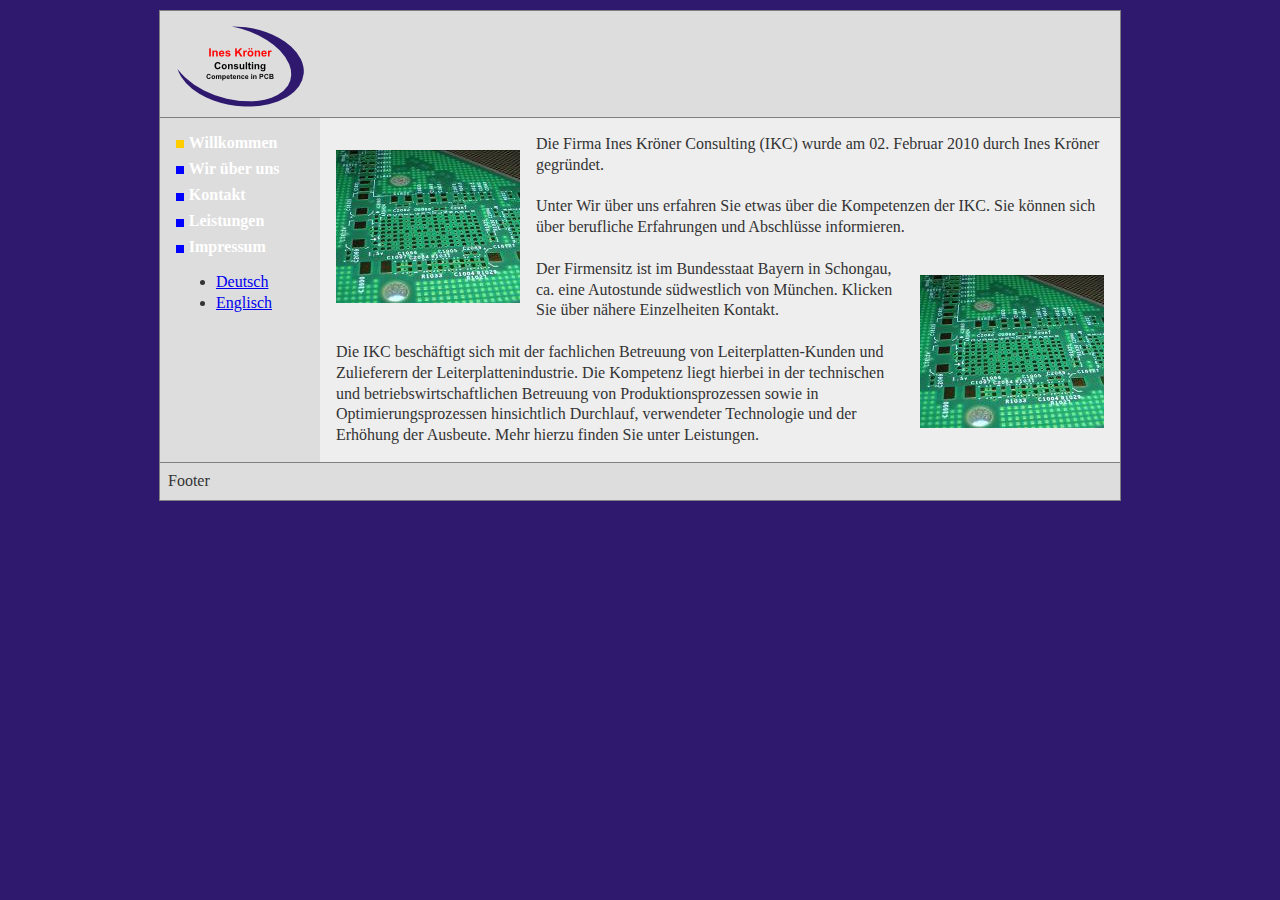
<file: de/index.html>
<html>
<head>
	<link rel="stylesheet" type="text/css" href="../styles/style.css" />
</head>
<body>
	<div id="container">
		<div id="top">
			<div id="logo"><a href="index.html">Ines Kr&ouml;ner Consulting</a></div>
			
		</div>
		<div id="leftnav">
			<ul id="navigation">
				<li id="active"><a href="index.html">Willkommen</a></li>
				<li><a href="about.html">Wir &uuml;ber uns</a></li>
				<li><a href="contact.html">Kontakt</a></li>
				<li><a href="service.html">Leistungen</a></li>
				<li><a href="">Impressum</a></li>
			</ul>
			<ul id="language">
				<li><a href="../de/index.html">Deutsch</a></li>
				<li><a href="../en/index.html">Englisch</a></li>
			</ul>
		</div>
		<div id="content" lang="de">
			<img class="floatleft" src="../images/board.jpg" alt="">
			Die Firma Ines Kr&ouml;ner Consulting (IKC) wurde am 02. Februar 2010 durch Ines Kr&ouml;ner gegr&uuml;ndet.<br /><br />
Unter Wir &uuml;ber uns erfahren Sie etwas &uuml;ber die Kompetenzen der IKC. Sie k&ouml;nnen sich &uuml;ber berufliche Erfahrungen und Abschl&uuml;sse informieren.<br /><br />
			<img class="floatright" src="../images/board.jpg" alt="">
Der Firmensitz ist im Bundesstaat Bayern in Schongau, ca. eine Autostunde s&uuml;dwestlich von M&uuml;nchen. Klicken Sie &uuml;ber n&auml;here Einzelheiten Kontakt.<br /><br />
Die IKC besch&auml;ftigt sich mit der fachlichen Betreuung von Leiterplatten-Kunden und Zulieferern der Leiterplattenindustrie. Die Kompetenz liegt hierbei in der technischen und betriebswirtschaftlichen Betreuung von Produktionsprozessen sowie in Optimierungsprozessen hinsichtlich Durchlauf, verwendeter Technologie und der Erh&ouml;hung der Ausbeute.
Mehr hierzu finden Sie unter Leistungen.
		</div>
		<div id="footer">
		Footer
		</div>
	</div>
</body>
</html>
</file>
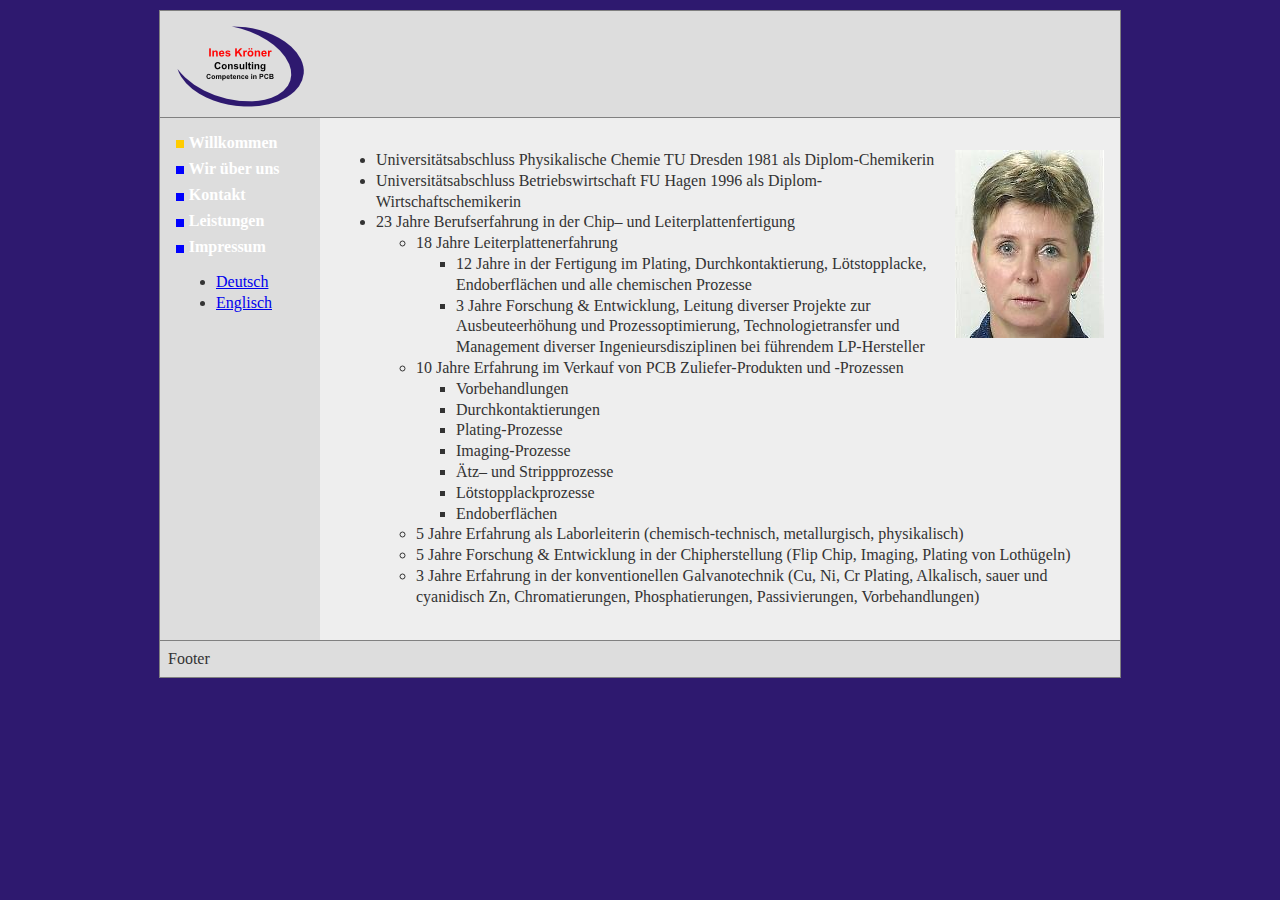
<file: de/about.html>
<!DOCTYPE html PUBLIC "-//W3C//DTD XHTML 1.0 Strict//EN" "http://www.w3.org/TR/xhtml1/DTD/xhtml1-strict.dtd">
<html xmlns="http://www.w3.org/1999/xhtml" lang="de" xml:lang="de">
<head>
	<link rel="stylesheet" type="text/css" href="../styles/style.css" />
	<meta http-equiv="Content-Type" content="text/html; charset=UTF-8"/>
	<title>Über uns</title> 
</head>
<body>
	<div id="container">
		<div id="top">
			<div id="logo"><a href="index.html">Ines Kröner Consulting</a></div>
			
		</div>
		<div id="leftnav">
			<ul id="navigation">
				<li id="active"><a href="index.html">Willkommen</a></li>
				<li><a href="about.html">Wir über uns</a></li>
				<li><a href="contact.html">Kontakt</a></li>
				<li><a href="service.html">Leistungen</a></li>
				<li><a href="">Impressum</a></li>
			</ul>
			<ul id="language">
				<li><a href="../de/index.html">Deutsch</a></li>
				<li><a href="../en/index.html">Englisch</a></li>
			</ul>
		</div>
		<div id="content" lang="de">
			<img class="floatright" src="../images/profile_picture.jpg" alt="Ines Kröner" />
			<ul>
				<li>Universitätsabschluss Physikalische Chemie TU Dresden 1981 als Diplom-Chemikerin</li>
				<li>Universitätsabschluss Betriebswirtschaft FU Hagen 1996 als Diplom-Wirtschaftschemikerin</li>
				<li>23 Jahre Berufserfahrung in der Chip– und Leiterplattenfertigung
					<ul>
						<li>18 Jahre Leiterplattenerfahrung
							<ul>
								<li>12 Jahre in der Fertigung im Plating, Durchkontaktierung, Lötstopplacke, Endoberflächen und alle chemischen Prozesse</li>
								<li>3 Jahre Forschung &amp; Entwicklung, Leitung diverser Projekte zur Ausbeuteerhöhung und Prozessoptimierung, Technologietransfer und Management diverser Ingenieursdisziplinen bei führendem LP-Hersteller</li>
							</ul>
						</li>
						<li>10 Jahre Erfahrung im Verkauf von PCB Zuliefer-Produkten und -Prozessen
							<ul>
								<li>Vorbehandlungen</li>
								<li>Durchkontaktierungen</li>
								<li>Plating-Prozesse</li>
								<li>Imaging-Prozesse</li>
								<li>Ätz– und Strippprozesse</li>
								<li>Lötstopplackprozesse</li>
								<li>Endoberflächen</li>
							</ul>
						</li>
						<li>5 Jahre Erfahrung als Laborleiterin (chemisch-technisch, metallurgisch, physikalisch)</li>
						<li>5 Jahre Forschung &amp; Entwicklung in der Chipherstellung (Flip Chip, Imaging, Plating von Lothügeln)</li>
						<li>3 Jahre Erfahrung in der konventionellen Galvanotechnik (Cu, Ni, Cr Plating, Alkalisch, sauer und cyanidisch Zn, Chromatierungen, Phosphatierungen, Passivierungen, Vorbehandlungen)</li>
					</ul>
				</li>
			</ul>	
		</div>
		<div id="footer">
		Footer
		</div>
	</div>
</body>
</html>
</file>
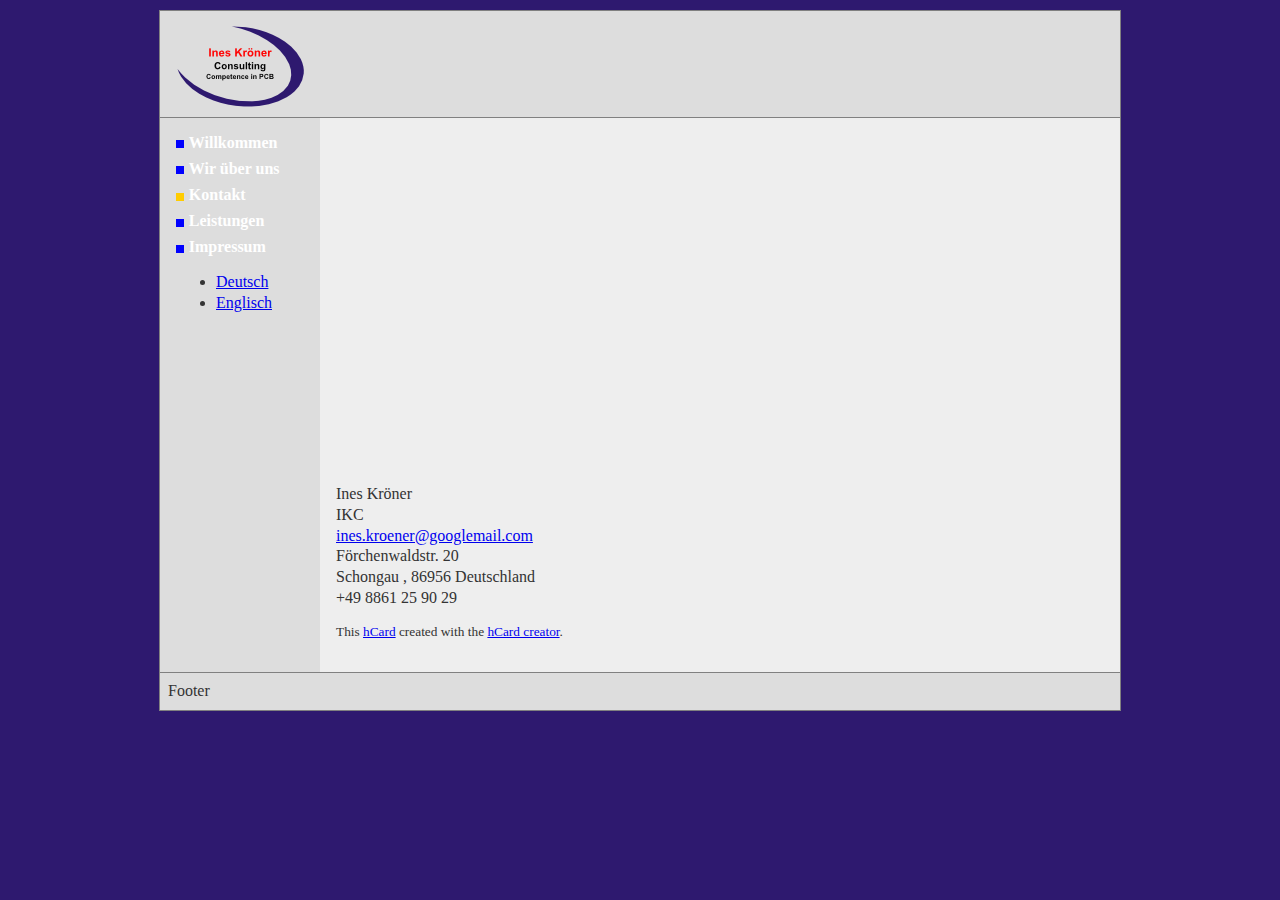
<file: de/contact.html>
<html>
<head>
	<link rel="stylesheet" type="text/css" href="../styles/style.css" />
</head>
<body>
	<div id="container">
		<div id="top">
			<div id="logo"><a href="index.html">Ines Kr&ouml;ner Consulting</a></div>
			
		</div>
		<div id="leftnav">
			<ul id="navigation">
				<li><a href="index.html">Willkommen</a></li>
				<li><a href="about.html">Wir &uuml;ber uns</a></li>
				<li id="active"><a href="contact.html">Kontakt</a></li>
				<li><a href="service.html">Leistungen</a></li>
				<li><a href="">Impressum</a></li>
			</ul>
			<ul id="language">
				<li><a href="../de/index.html">Deutsch</a></li>
				<li><a href="../en/index.html">Englisch</a></li>
			</ul>
		</div>
		<div id="content" lang="de">
			<iframe width="425" height="350" frameborder="0" scrolling="no" marginheight="0" marginwidth="0" src="http://maps.google.com/maps?f=q&amp;source=s_q&amp;hl=en&amp;geocode=&amp;q=F%C3%B6rchenwaldstra%C3%9Fe+20,+Schongau,+Deutschland&amp;sll=37.0625,-95.677068&amp;sspn=47.080837,93.076172&amp;ie=UTF8&amp;hq=&amp;hnear=F%C3%B6rchenwaldstra%C3%9Fe+20,+Schongau+86956+Schongau,+Weilheim-Schongau,+Bavaria,+Germany&amp;z=14&amp;iwloc=A&amp;ll=47.79909,10.87491&amp;output=embed"></iframe>		
			<div id="hcard-Ines-Kröner" class="vcard">
 <span class="fn">Ines Kr&ouml;ner</span>
 <div class="org">IKC</div>
 <a class="email" href="mailto:ines.kroener@googlemail.com">ines.kroener@googlemail.com</a>
 <div class="adr">
  <div class="street-address">F&ouml;rchenwaldstr. 20</div>
  <span class="locality">Schongau</span>
, 
  <span class="postal-code">86956</span>

  <span class="country-name">Deutschland</span>

 </div>
 <div class="tel">+49 8861 25 90 29 </div>
<p style="font-size:smaller;">This <a href="http://microformats.org/wiki/hcard">hCard</a> created with the <a href="http://microformats.org/code/hcard/creator">hCard creator</a>.</p>
</div>
		</div>		
		<div id="footer">
		Footer
		</div>
	</div>
</body>
</html>
</file>
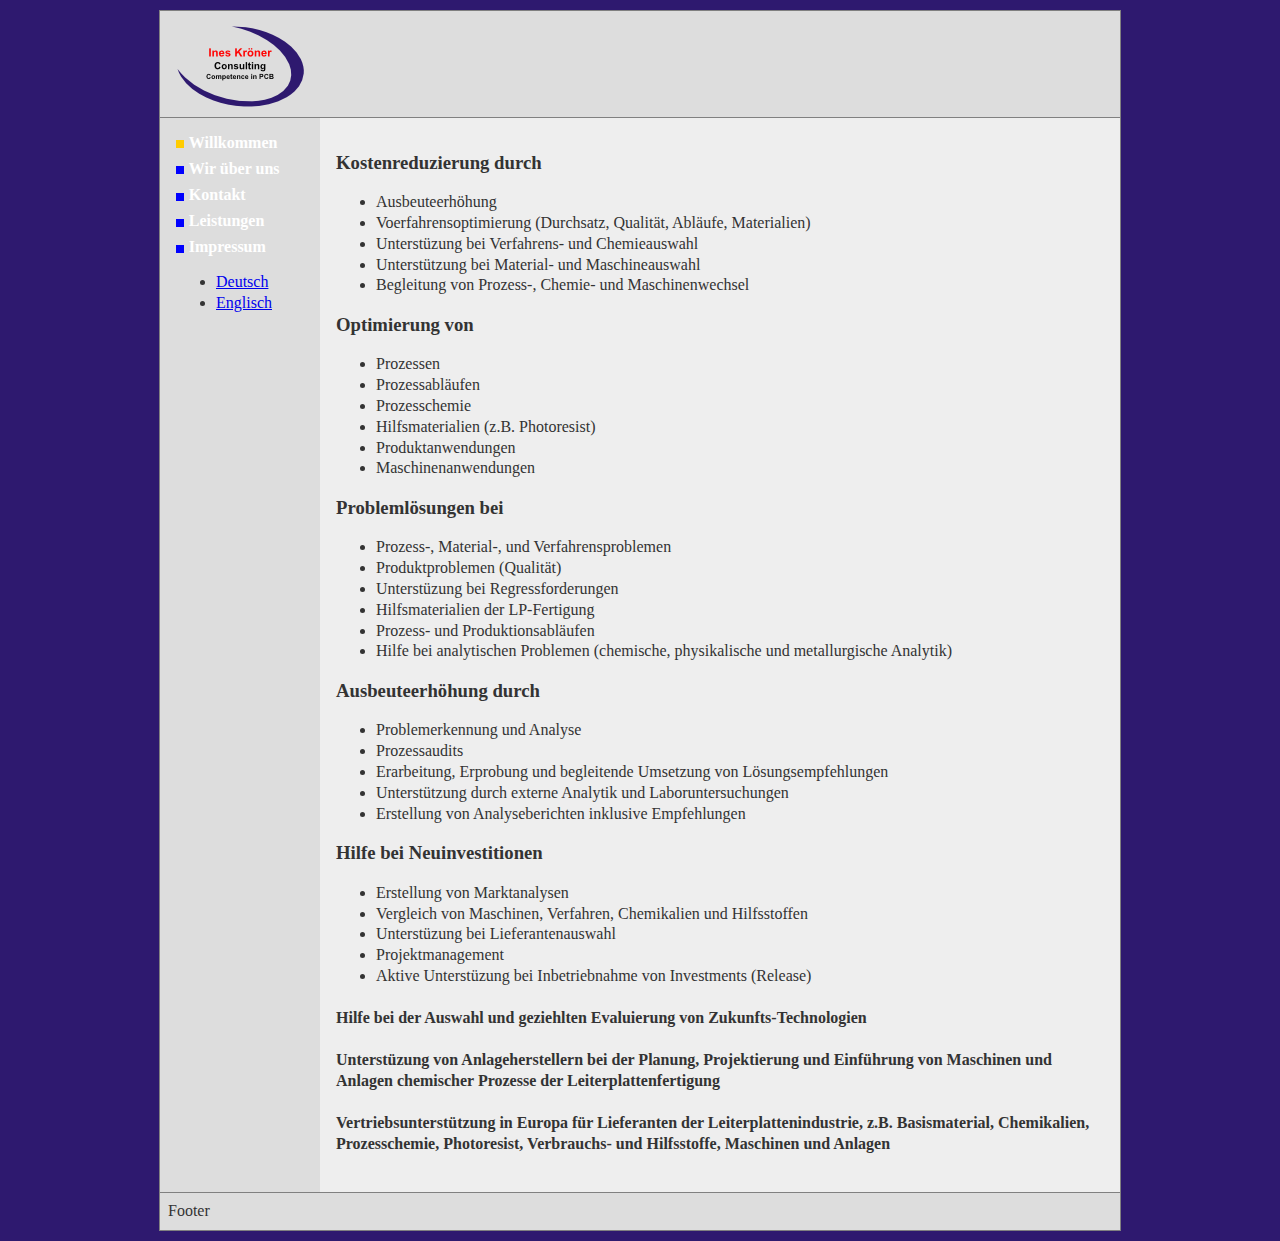
<file: de/service.html>
<!DOCTYPE html PUBLIC "-//W3C//DTD XHTML 1.0 Strict//EN" "http://www.w3.org/TR/xhtml1/DTD/xhtml1-strict.dtd">
<html xmlns="http://www.w3.org/1999/xhtml" lang="de" xml:lang="de">
<head>
	<link rel="stylesheet" type="text/css" href="../styles/style.css" />
	<meta http-equiv="Content-Type" content="text/html; charset=UTF-8"/> 
	<title>Leistungen</title>
</head>
<body>
	<div id="container">
		<div id="top">
			<div id="logo"><a href="index.html">Ines Kröner Consulting</a></div>
			
		</div>
		<div id="leftnav">
			<ul id="navigation">
				<li id="active"><a href="index.html">Willkommen</a></li>
				<li><a href="about.html">Wir über uns</a></li>
				<li><a href="contact.html">Kontakt</a></li>
				<li><a href="service.html">Leistungen</a></li>
				<li><a href="">Impressum</a></li>
			</ul>
			<ul id="language">
				<li><a href="../de/index.html">Deutsch</a></li>
				<li><a href="../en/index.html">Englisch</a></li>
			</ul>
		</div>
		<div id="content" lang="de">
			<div class="box">
				<h3>Kostenreduzierung durch</h3>
				<ul>
					<li>Ausbeuteerhöhung</li>
					<li>Voerfahrensoptimierung (Durchsatz, Qualität, Abläufe, Materialien)</li>
					<li>Unterstüzung bei Verfahrens- und Chemieauswahl</li>
					<li>Unterstützung bei Material- und Maschineauswahl</li>
					<li>Begleitung von Prozess-, Chemie- und Maschinenwechsel</li>
				</ul>
			</div>
			<div class="box">
				<h3>Optimierung von</h3>
				<ul>
					<li>Prozessen</li>
					<li>Prozessabläufen</li>
					<li>Prozesschemie</li>
					<li>Hilfsmaterialien (z.B. Photoresist)</li>
					<li>Produktanwendungen</li>
					<li>Maschinenanwendungen</li>
				</ul>			
			</div>
			<div class="clearbox"></div>
			<div class="box">
				<h3>Problemlösungen bei</h3>
				<ul>
					<li>Prozess-, Material-, und Verfahrensproblemen</li>
					<li>Produktproblemen (Qualität)</li>
					<li>Unterstüzung bei Regressforderungen</li>
					<li>Hilfsmaterialien der LP-Fertigung</li>
					<li>Prozess- und Produktionsabläufen</li>
					<li>Hilfe bei analytischen Problemen (chemische, physikalische und metallurgische Analytik)</li>
				</ul>
			</div>
			<div class="box">
				<h3>Ausbeuteerhöhung durch</h3>
				<ul>
					<li>Problemerkennung und Analyse</li>
					<li>Prozessaudits</li>
					<li>Erarbeitung, Erprobung und begleitende Umsetzung von Lösungsempfehlungen</li>
					<li>Unterstützung durch externe Analytik und Laboruntersuchungen</li>
					<li>Erstellung von Analyseberichten inklusive Empfehlungen</li>
				</ul>
			</div>
			<div class="clearbox"></div>
			<div class="box">
				<h3>Hilfe bei Neuinvestitionen</h3>
				<ul>
					<li>Erstellung von Marktanalysen</li>
					<li>Vergleich von Maschinen, Verfahren, Chemikalien und Hilfsstoffen</li>
					<li>Unterstüzung bei Lieferantenauswahl</li>
					<li>Projektmanagement</li>
					<li>Aktive Unterstüzung bei Inbetriebnahme von Investments (Release)</li>
				</ul>
			</div>
			<div class="box">
				<h4>Hilfe bei der Auswahl und geziehlten Evaluierung von Zukunfts-Technologien</h4>
			</div>
			<div class="box">
				<h4>Unterstüzung von Anlageherstellern bei der Planung, Projektierung und Einführung von Maschinen und Anlagen chemischer Prozesse der Leiterplattenfertigung</h4>
			</div>
			<div class="box">
				<h4>Vertriebsunterstützung in Europa für Lieferanten der Leiterplattenindustrie, z.B. Basismaterial, Chemikalien, Prozesschemie, Photoresist, Verbrauchs- und Hilfsstoffe, Maschinen und Anlagen</h4>
			</div>
						
			<div class="clearbox"></div>
		</div>
		<div id="footer">
		Footer
		</div>
	</div>
</body>
</html>
</file>
<file: styles/style.css>
body
{
	background-color: #2e196f;
}
#container
{
width: 60em;
margin: 10px auto;
background-color: #ddd;
/*background-image: url(../images/gradient.jpg);*/
background-repeat: repeat-y;
color: #333;
border: 1px solid gray;
line-height: 130%;
}



#logo a {
    background:  url(../images/logo_edited.png) top left no-repeat;
    display: block;
    width: 160px;
    height: 106px;
    overflow: hidden;
    text-indent: -9000em; 
}

#top
{
/*padding: .5em;*/
background-color: #ddd;
border-bottom: 1px solid gray;
}

#top h1
{
padding: 0;
margin: 0;
}

#leftnav
{
float: left;
width: 9em;
margin: 0;
padding: 1em 0em 1em 1em;
}

#content
{
margin-left:10em;
padding: 1em;
max-width: 50em;
background-color: #eee;
}

#footer
{
clear: both;
margin: 0;
padding: .5em;
color: #333;
background-color: #ddd;
border-top: 1px solid gray;
}

#leftnav p { margin: 0 0 1em 0; }
#content h2 { margin: 0 0 .5em 0; }

#navigation
{
	color:white;
	font-family:"Trebuchet MS";
	font-size:12pt;
	font-weight:bold;
	line-height:113%;
	text-decoration:none;
}

#navigation a
{
	color: white;
	text-decoration: none;
}

#navigation a:hover
{
	color: white;
	text-decoration: none;
	border-bottom: 2px solid blue;
	margin-left: 0.5em;
	border-bottom: 2px solid blue;
	-webkit-transition-duration: .5s;
}


ul#navigation 
{
	list-style-type: none;
	padding: 0;
	margin: 0;
}

ul#navigation li
{
	background-image: url(../images/nav-bullet.jpg);
	background-repeat: no-repeat;
	background-position: 0 .4em;
	padding-left: .8em;
	margin-bottom: .5em;
	
}

ul#navigation li#active
{
	background-image: url(../images/nav-bullet-active.jpg);
}

.floatleft
{
	float: left;
	padding: 1em 1em 1em 0em;
}

.floatright
{
	float: right;
	padding: 1em 0em 1em 1em;
}
</file>
